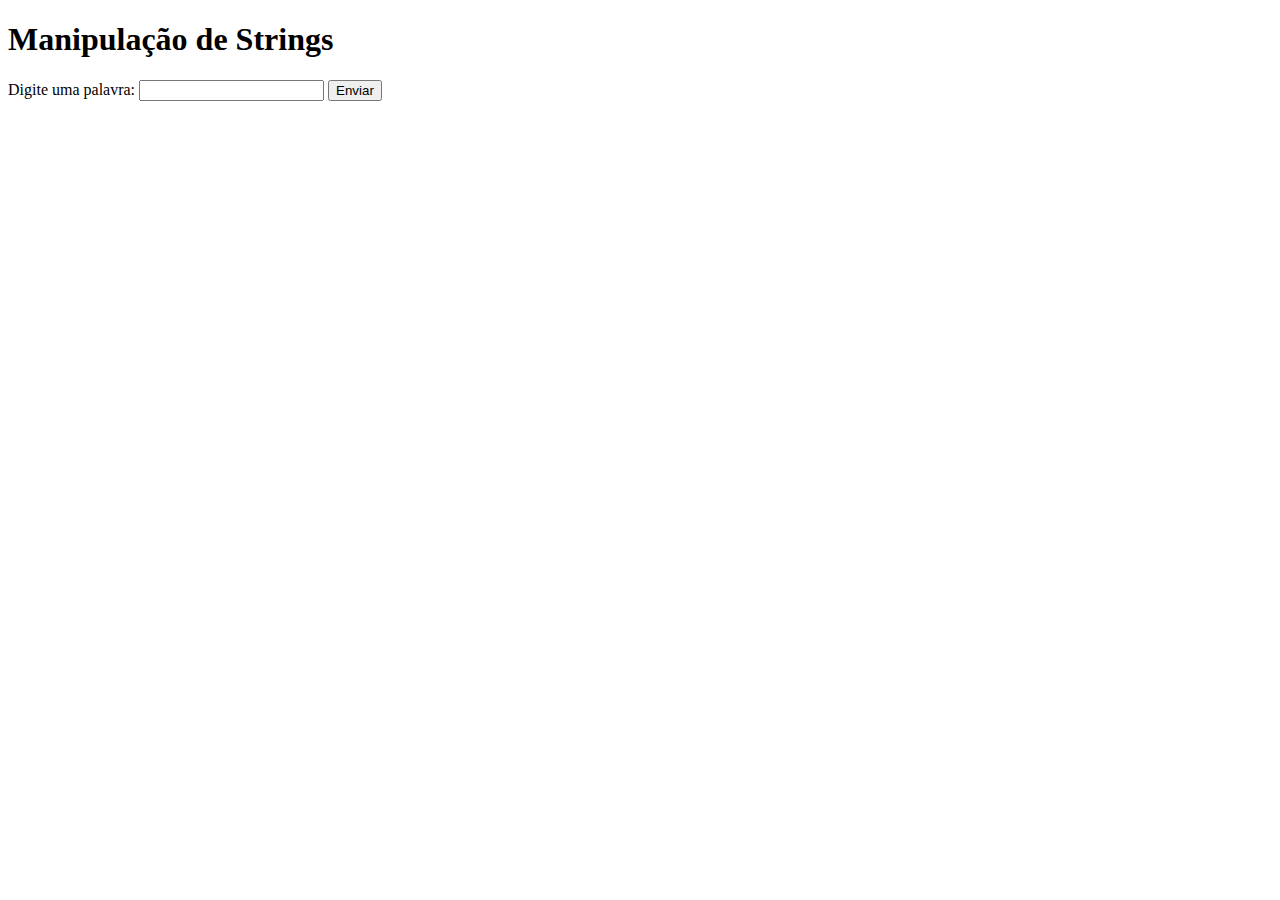
<file: index.html>
<!DOCTYPE html>
<html lang="en">
<head>
    <meta charset="UTF-8">
    <meta name="viewport" content="width=device-width, initial-scale=1.0">
    <title>Manipulação de Strings</title>
</head>
<body>
    <h1>Manipulação de Strings</h1>
    <form id="stringForm">
        <label for="texto">Digite uma palavra:</label>
        <input type="text" id="texto" name="texto" required>
        <button type="submit">Enviar</button>
    </form>
    <div id="resultado"></div>

    <script src="script.js"></script>
</body>
</html>
</file>
